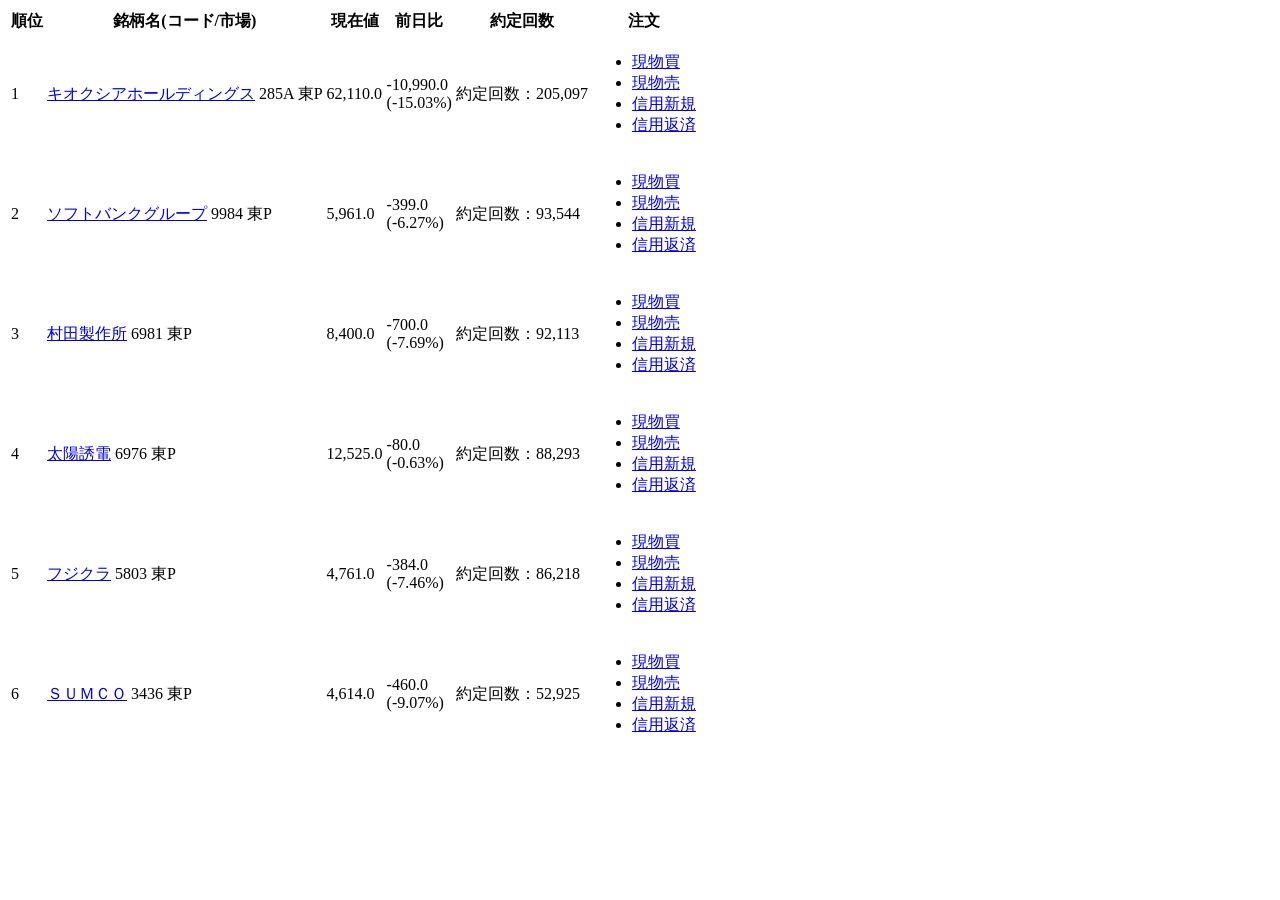
<file: tests/fixtures/matsui_tick_page1.html>
<!doctype html>
<html lang="ja"><head><meta charset="utf-8">
<title>Tick回数ランキング（テスト用フィクスチャ・切り詰め）</title></head><body>
<table class="m-table" data-type="rankingTk">
<thead>
  <tr>
    <th>順位</th>
    <th>銘柄名(コード/市場)</th>
    <th>現在値</th>
    <th>前日比</th>
    <th>約定回数</th>
    <th>注文</th>
  </tr>
  </thead>
  <tbody>
<tr>
        <td>1</td>
        <td>
          <a href=/stock/285A/index>キオクシアホールディングス</a>
          <span>285A 東P</span>
        </td>
        <td><span class="m-down-icon">62,110.0</span></td>
        <td class="m-down-color">-10,990.0<br />(-15.03%)</td>
        <td><span>約定回数：</span>205,097</td>
        <td>
          <ul class="m-grid m-order-links" data-col="2">
            <li><a href="https://trade.matsui.co.jp/mgap/external-site-login?symbol=285A0&amp;methodKbn=1&amp;tradeTypeCd=3" class="m-order-link" data-type="buy">現物買</a></li>
            <li><a href="https://trade.matsui.co.jp/mgap/external-site-login?symbol=285A0&amp;methodKbn=1&amp;tradeTypeCd=1" class="m-order-link" data-type="sell">現物売</a></li>
            <li><a href="https://trade.matsui.co.jp/mgap/external-site-login?symbol=285A0&amp;methodKbn=11&amp;tradeTypeCd=3" class="m-order-link" data-type="buy">信用新規</a></li>
            <li><a href="https://trade.matsui.co.jp/mgap/external-site-login?symbol=285A0&amp;methodKbn=12" class="m-order-link" data-type="sell">信用返済</a></li>
          </ul>
        </td>
      </tr>
<tr>
        <td>2</td>
        <td>
          <a href=/stock/9984/index>ソフトバンクグループ</a>
          <span>9984 東P</span>
        </td>
        <td><span class="m-down-icon">5,961.0</span></td>
        <td class="m-down-color">-399.0<br />(-6.27%)</td>
        <td><span>約定回数：</span>93,544</td>
        <td>
          <ul class="m-grid m-order-links" data-col="2">
            <li><a href="https://trade.matsui.co.jp/mgap/external-site-login?symbol=99840&amp;methodKbn=1&amp;tradeTypeCd=3" class="m-order-link" data-type="buy">現物買</a></li>
            <li><a href="https://trade.matsui.co.jp/mgap/external-site-login?symbol=99840&amp;methodKbn=1&amp;tradeTypeCd=1" class="m-order-link" data-type="sell">現物売</a></li>
            <li><a href="https://trade.matsui.co.jp/mgap/external-site-login?symbol=99840&amp;methodKbn=11&amp;tradeTypeCd=3" class="m-order-link" data-type="buy">信用新規</a></li>
            <li><a href="https://trade.matsui.co.jp/mgap/external-site-login?symbol=99840&amp;methodKbn=12" class="m-order-link" data-type="sell">信用返済</a></li>
          </ul>
        </td>
      </tr>
<tr>
        <td>3</td>
        <td>
          <a href=/stock/6981/index>村田製作所</a>
          <span>6981 東P</span>
        </td>
        <td><span class="m-down-icon">8,400.0</span></td>
        <td class="m-down-color">-700.0<br />(-7.69%)</td>
        <td><span>約定回数：</span>92,113</td>
        <td>
          <ul class="m-grid m-order-links" data-col="2">
            <li><a href="https://trade.matsui.co.jp/mgap/external-site-login?symbol=69810&amp;methodKbn=1&amp;tradeTypeCd=3" class="m-order-link" data-type="buy">現物買</a></li>
            <li><a href="https://trade.matsui.co.jp/mgap/external-site-login?symbol=69810&amp;methodKbn=1&amp;tradeTypeCd=1" class="m-order-link" data-type="sell">現物売</a></li>
            <li><a href="https://trade.matsui.co.jp/mgap/external-site-login?symbol=69810&amp;methodKbn=11&amp;tradeTypeCd=3" class="m-order-link" data-type="buy">信用新規</a></li>
            <li><a href="https://trade.matsui.co.jp/mgap/external-site-login?symbol=69810&amp;methodKbn=12" class="m-order-link" data-type="sell">信用返済</a></li>
          </ul>
        </td>
      </tr>
<tr>
        <td>4</td>
        <td>
          <a href=/stock/6976/index>太陽誘電</a>
          <span>6976 東P</span>
        </td>
        <td><span class="m-down-icon">12,525.0</span></td>
        <td class="m-down-color">-80.0<br />(-0.63%)</td>
        <td><span>約定回数：</span>88,293</td>
        <td>
          <ul class="m-grid m-order-links" data-col="2">
            <li><a href="https://trade.matsui.co.jp/mgap/external-site-login?symbol=69760&amp;methodKbn=1&amp;tradeTypeCd=3" class="m-order-link" data-type="buy">現物買</a></li>
            <li><a href="https://trade.matsui.co.jp/mgap/external-site-login?symbol=69760&amp;methodKbn=1&amp;tradeTypeCd=1" class="m-order-link" data-type="sell">現物売</a></li>
            <li><a href="https://trade.matsui.co.jp/mgap/external-site-login?symbol=69760&amp;methodKbn=11&amp;tradeTypeCd=3" class="m-order-link" data-type="buy">信用新規</a></li>
            <li><a href="https://trade.matsui.co.jp/mgap/external-site-login?symbol=69760&amp;methodKbn=12" class="m-order-link" data-type="sell">信用返済</a></li>
          </ul>
        </td>
      </tr>
<tr>
        <td>5</td>
        <td>
          <a href=/stock/5803/index>フジクラ</a>
          <span>5803 東P</span>
        </td>
        <td><span class="m-down-icon">4,761.0</span></td>
        <td class="m-down-color">-384.0<br />(-7.46%)</td>
        <td><span>約定回数：</span>86,218</td>
        <td>
          <ul class="m-grid m-order-links" data-col="2">
            <li><a href="https://trade.matsui.co.jp/mgap/external-site-login?symbol=58030&amp;methodKbn=1&amp;tradeTypeCd=3" class="m-order-link" data-type="buy">現物買</a></li>
            <li><a href="https://trade.matsui.co.jp/mgap/external-site-login?symbol=58030&amp;methodKbn=1&amp;tradeTypeCd=1" class="m-order-link" data-type="sell">現物売</a></li>
            <li><a href="https://trade.matsui.co.jp/mgap/external-site-login?symbol=58030&amp;methodKbn=11&amp;tradeTypeCd=3" class="m-order-link" data-type="buy">信用新規</a></li>
            <li><a href="https://trade.matsui.co.jp/mgap/external-site-login?symbol=58030&amp;methodKbn=12" class="m-order-link" data-type="sell">信用返済</a></li>
          </ul>
        </td>
      </tr>
<tr>
        <td>6</td>
        <td>
          <a href=/stock/3436/index>ＳＵＭＣＯ</a>
          <span>3436 東P</span>
        </td>
        <td><span class="m-down-icon">4,614.0</span></td>
        <td class="m-down-color">-460.0<br />(-9.07%)</td>
        <td><span>約定回数：</span>52,925</td>
        <td>
          <ul class="m-grid m-order-links" data-col="2">
            <li><a href="https://trade.matsui.co.jp/mgap/external-site-login?symbol=34360&amp;methodKbn=1&amp;tradeTypeCd=3" class="m-order-link" data-type="buy">現物買</a></li>
            <li><a href="https://trade.matsui.co.jp/mgap/external-site-login?symbol=34360&amp;methodKbn=1&amp;tradeTypeCd=1" class="m-order-link" data-type="sell">現物売</a></li>
            <li><a href="https://trade.matsui.co.jp/mgap/external-site-login?symbol=34360&amp;methodKbn=11&amp;tradeTypeCd=3" class="m-order-link" data-type="buy">信用新規</a></li>
            <li><a href="https://trade.matsui.co.jp/mgap/external-site-login?symbol=34360&amp;methodKbn=12" class="m-order-link" data-type="sell">信用返済</a></li>
          </ul>
        </td>
      </tr>
  </tbody>
</table>
</body></html>
</file>
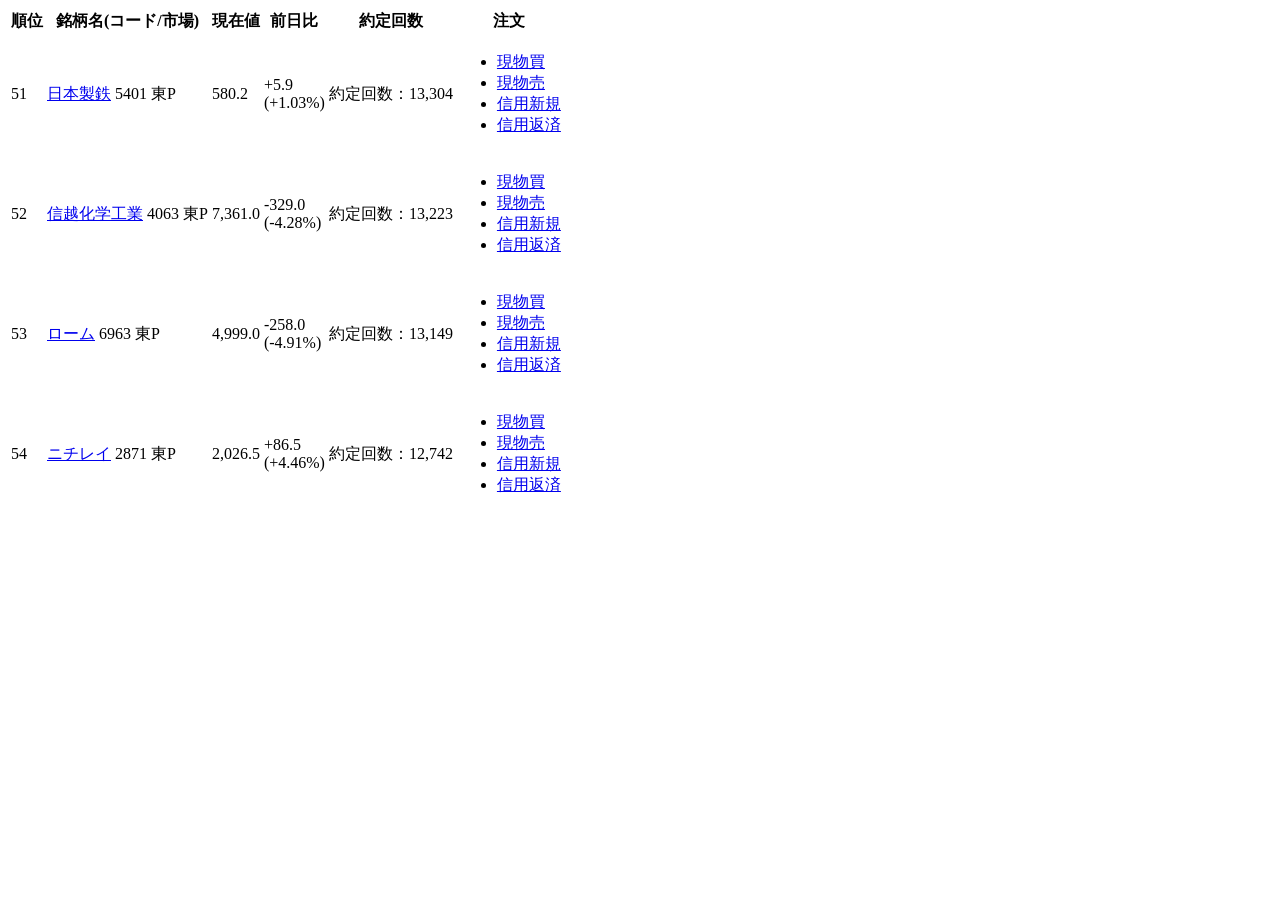
<file: tests/fixtures/matsui_tick_page2.html>
<!doctype html>
<html lang="ja"><head><meta charset="utf-8">
<title>Tick回数ランキング（テスト用フィクスチャ・切り詰め）</title></head><body>
<table class="m-table" data-type="rankingTk">
<thead>
  <tr>
    <th>順位</th>
    <th>銘柄名(コード/市場)</th>
    <th>現在値</th>
    <th>前日比</th>
    <th>約定回数</th>
    <th>注文</th>
  </tr>
  </thead>
  <tbody>
<tr>
        <td>51</td>
        <td>
          <a href=/stock/5401/index>日本製鉄</a>
          <span>5401 東P</span>
        </td>
        <td><span class="m-up-icon">580.2</span></td>
        <td class="m-up-color">+5.9<br />(+1.03%)</td>
        <td><span>約定回数：</span>13,304</td>
        <td>
          <ul class="m-grid m-order-links" data-col="2">
            <li><a href="https://trade.matsui.co.jp/mgap/external-site-login?symbol=54010&amp;methodKbn=1&amp;tradeTypeCd=3" class="m-order-link" data-type="buy">現物買</a></li>
            <li><a href="https://trade.matsui.co.jp/mgap/external-site-login?symbol=54010&amp;methodKbn=1&amp;tradeTypeCd=1" class="m-order-link" data-type="sell">現物売</a></li>
            <li><a href="https://trade.matsui.co.jp/mgap/external-site-login?symbol=54010&amp;methodKbn=11&amp;tradeTypeCd=3" class="m-order-link" data-type="buy">信用新規</a></li>
            <li><a href="https://trade.matsui.co.jp/mgap/external-site-login?symbol=54010&amp;methodKbn=12" class="m-order-link" data-type="sell">信用返済</a></li>
          </ul>
        </td>
      </tr>
<tr>
        <td>52</td>
        <td>
          <a href=/stock/4063/index>信越化学工業</a>
          <span>4063 東P</span>
        </td>
        <td><span class="m-down-icon">7,361.0</span></td>
        <td class="m-down-color">-329.0<br />(-4.28%)</td>
        <td><span>約定回数：</span>13,223</td>
        <td>
          <ul class="m-grid m-order-links" data-col="2">
            <li><a href="https://trade.matsui.co.jp/mgap/external-site-login?symbol=40630&amp;methodKbn=1&amp;tradeTypeCd=3" class="m-order-link" data-type="buy">現物買</a></li>
            <li><a href="https://trade.matsui.co.jp/mgap/external-site-login?symbol=40630&amp;methodKbn=1&amp;tradeTypeCd=1" class="m-order-link" data-type="sell">現物売</a></li>
            <li><a href="https://trade.matsui.co.jp/mgap/external-site-login?symbol=40630&amp;methodKbn=11&amp;tradeTypeCd=3" class="m-order-link" data-type="buy">信用新規</a></li>
            <li><a href="https://trade.matsui.co.jp/mgap/external-site-login?symbol=40630&amp;methodKbn=12" class="m-order-link" data-type="sell">信用返済</a></li>
          </ul>
        </td>
      </tr>
<tr>
        <td>53</td>
        <td>
          <a href=/stock/6963/index>ローム</a>
          <span>6963 東P</span>
        </td>
        <td><span class="m-down-icon">4,999.0</span></td>
        <td class="m-down-color">-258.0<br />(-4.91%)</td>
        <td><span>約定回数：</span>13,149</td>
        <td>
          <ul class="m-grid m-order-links" data-col="2">
            <li><a href="https://trade.matsui.co.jp/mgap/external-site-login?symbol=69630&amp;methodKbn=1&amp;tradeTypeCd=3" class="m-order-link" data-type="buy">現物買</a></li>
            <li><a href="https://trade.matsui.co.jp/mgap/external-site-login?symbol=69630&amp;methodKbn=1&amp;tradeTypeCd=1" class="m-order-link" data-type="sell">現物売</a></li>
            <li><a href="https://trade.matsui.co.jp/mgap/external-site-login?symbol=69630&amp;methodKbn=11&amp;tradeTypeCd=3" class="m-order-link" data-type="buy">信用新規</a></li>
            <li><a href="https://trade.matsui.co.jp/mgap/external-site-login?symbol=69630&amp;methodKbn=12" class="m-order-link" data-type="sell">信用返済</a></li>
          </ul>
        </td>
      </tr>
<tr>
        <td>54</td>
        <td>
          <a href=/stock/2871/index>ニチレイ</a>
          <span>2871 東P</span>
        </td>
        <td><span class="m-up-icon">2,026.5</span></td>
        <td class="m-up-color">+86.5<br />(+4.46%)</td>
        <td><span>約定回数：</span>12,742</td>
        <td>
          <ul class="m-grid m-order-links" data-col="2">
            <li><a href="https://trade.matsui.co.jp/mgap/external-site-login?symbol=28710&amp;methodKbn=1&amp;tradeTypeCd=3" class="m-order-link" data-type="buy">現物買</a></li>
            <li><a href="https://trade.matsui.co.jp/mgap/external-site-login?symbol=28710&amp;methodKbn=1&amp;tradeTypeCd=1" class="m-order-link" data-type="sell">現物売</a></li>
            <li><a href="https://trade.matsui.co.jp/mgap/external-site-login?symbol=28710&amp;methodKbn=11&amp;tradeTypeCd=3" class="m-order-link" data-type="buy">信用新規</a></li>
            <li><a href="https://trade.matsui.co.jp/mgap/external-site-login?symbol=28710&amp;methodKbn=12" class="m-order-link" data-type="sell">信用返済</a></li>
          </ul>
        </td>
      </tr>
  </tbody>
</table>
</body></html>
</file>
